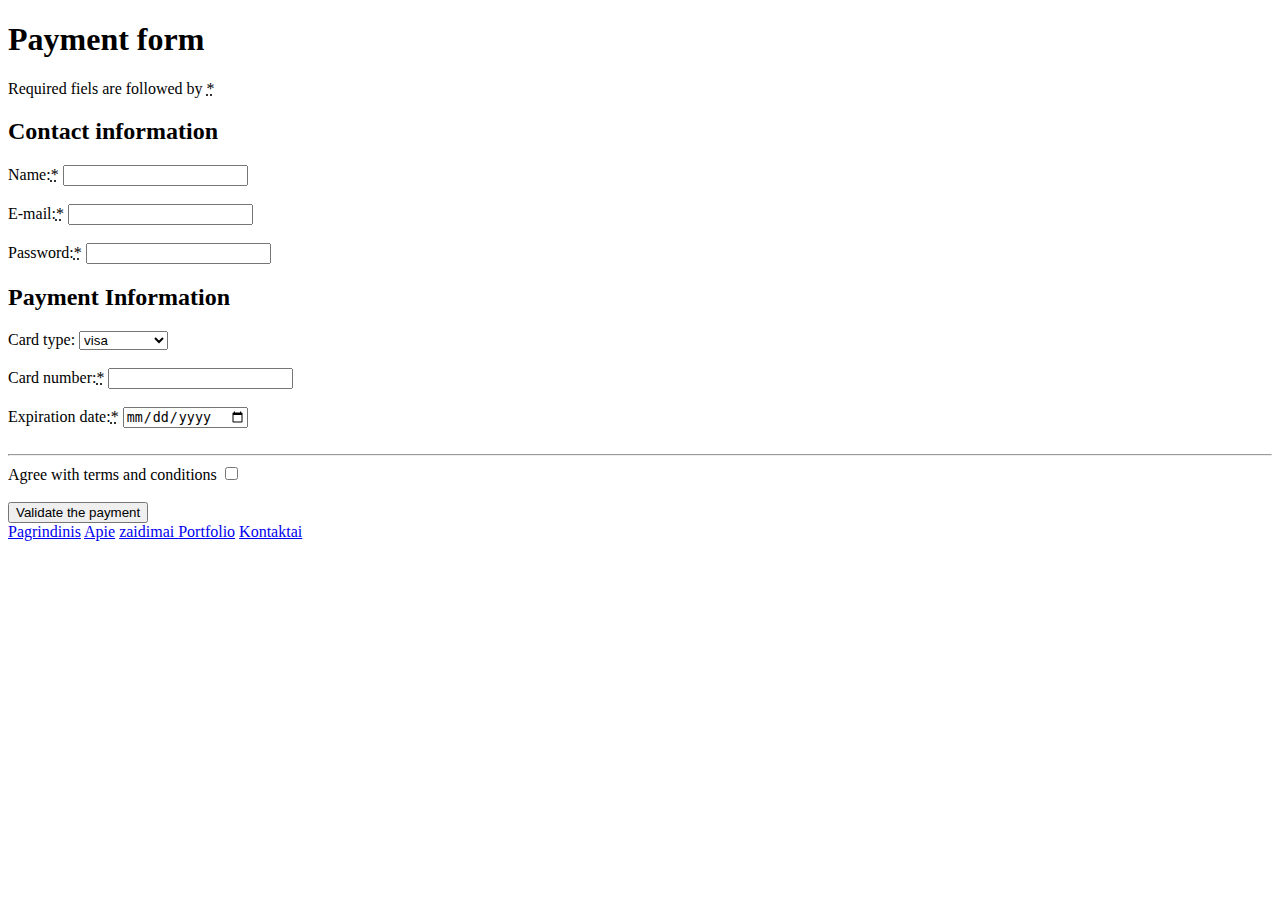
<file: projekto_failai/Paymant_form.html>
<!DOCTYPE html>
<html lang="lt">
<head>
    <script src="JS_script/Javascript.js" defer ></script>
    <script src="JS_script/kodas.js" defer ></script>
    <meta charset="UTF-8">
    <title>Title</title>
</head>
<body>
<form action="">
        <h1>Payment form</h1>
        <p>Required fiels are followed by <abbr title="required">*</abbr></p>
        <h2>Contact information</h2>
        <label for="name">Name:<abbr title="required">*</abbr></label>
        <input type="text" name="name" id="name" required><br><br>
        <label for="email">E-mail:<abbr title="required">*</abbr></label>
        <input type="email" id="email" name="email" required><br><br>
        <label for="pass">Password:<abbr title="required">*</abbr></label>
        <input type="password" name="pass" id="pass" required>
        <h2>Payment Information</h2>
        <label for="card">Card type:</label>
        <select id="card">
            <option value="visa">visa</option>
            <option value="mastercard">mastercard</option>
            <option value="Debit">Debit</option>
        </select><br><br>
        <label for="card_number">Card number:<abbr title="required">*</abbr></label>
        <input type="text" name="card_number" id="card_number" required><br><br>
        <label for="date">Expiration date:<abbr title="required">*</abbr></label>
        <input type="date" name="date" id="date" required><br><br>
        <hr>
        <label for="agree">Agree with terms and conditions</label>
        <input type="checkbox" name="agree" id="agree"> <br><br>
        <input type="submit" value="Validate the payment">
    </form>
</body>
</html>
 <nav>

        <a href="index.html">Pagrindinis</a>
        <a href="Abaut.html">Apie</a>
     <a href ="zaidimai.html">zaidimai </a>
        <a href ="portfolio.html">Portfolio</a>
         <a href="Contacts.html">Kontaktai</a>



     </nav>
</file>
